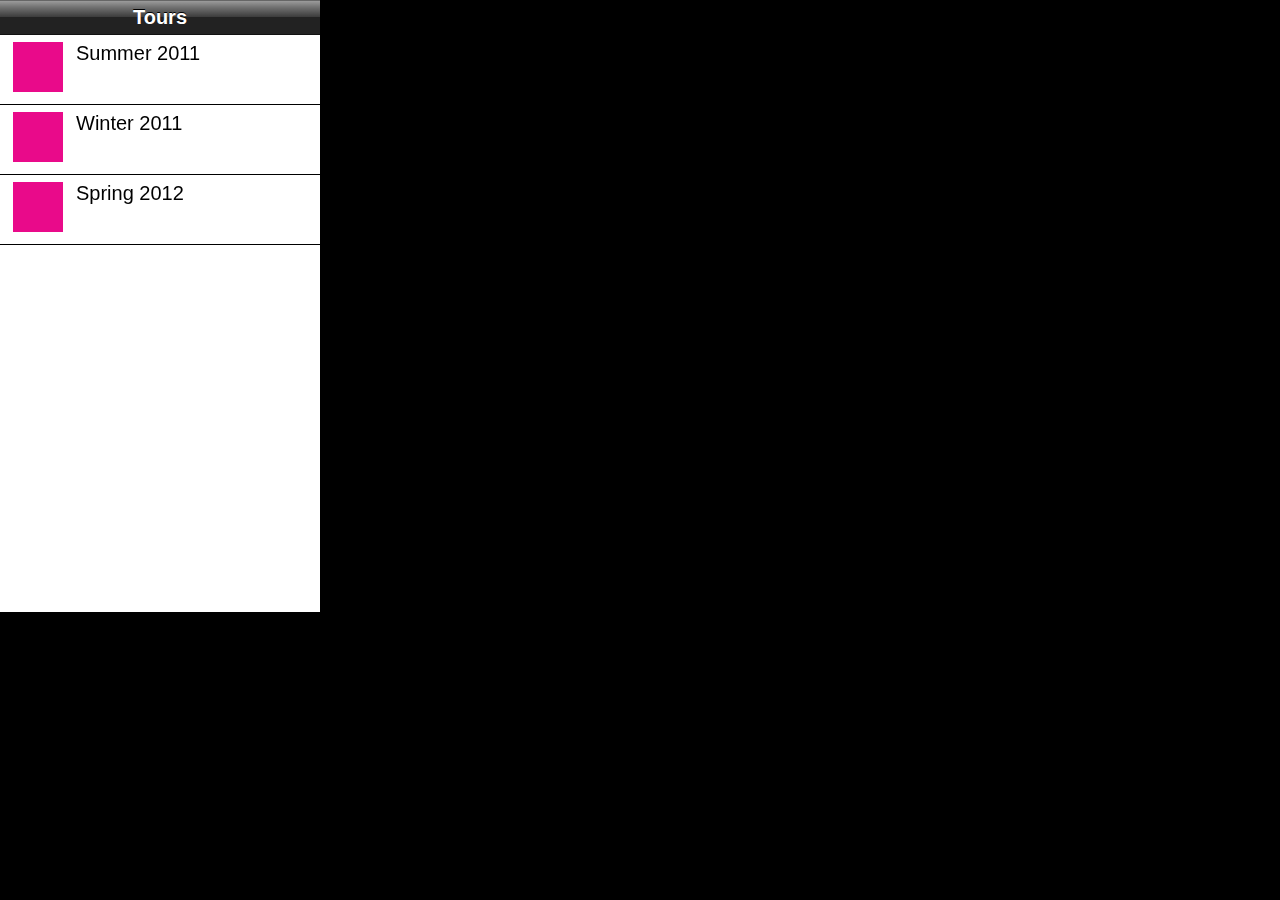
<file: index.html>
<!-- 
	1. Handle scrolling back and forth, autogenerate back buttons
	2. Floating toolbar at bottom
	3. handle skipping back and forth, but maintaining stack
	4. Handle "Tabs" within a page
	
	
	// TODO
	
	* Add support for tab images
	* add support for list item switch image
	* vertical center if there is an aside
	
	
	
	// header from
	http://www.cagintranet.com/archive/create-an-ios-header-bar-in-css3-and-html5/
	
	// footer from
	http://jordandobson.com/webkit_mask_iphone_nav/retina/#
 -->

<!DOCTYPE html>
<html lang="en">
<head>
	<title>Mobile Application Boilerplate</title>
	<meta name = "viewport" content = "width = device-width,maximum-scale=1.0, user-scalable = no">
	<meta name="apple-mobile-web-app-capable" content="yes" />
	<meta names="apple-mobile-web-app-status-bar-style" content="black-translucent" />

	<meta http-equiv="Content-Type" content="text/html; charset=utf-8" />
	<script type="text/javascript" src="js/jquery-1.6.2.min.js"></script>
	<script type="text/javascript" src="js/jquery.template.js"></script>
	<script type="text/javascript" src="js/touch-scroll.min.js"></script>
	
	<script type="text/javascript">
	
		var breadcrumbs = new Array();
		var pages = new Array();
		var current_page = 0;
		var tabs = new Array();
		var toolbar_timeout = null;
		var scroller = null;
		
		$(function() {

			// suck all the current pages into an array so we know where we are.
			$('div#application > #pages >  ul > li').each(function() { 
				pages.push({title: $(this).attr('data-title'),offset: $(this).position().left,id: $(this).attr('id')});
			});
				
			// show the first page
			$('div#application > #pages > ul > li:first-child').show();
				
			// show the first tab of any multi-tab page
			$('div#application > #pages > ul > li > section').hide();
			$('div#application > #pages > ul > li > section:first-child').show();
		
			$('div#application > div#toolbar > a.back').live('click',prevPage);
			$('div#application > div#toolbar').click(function(e) {
				e.preventDefault();
				$('div#application > #pages > ul').touchScroll('setPosition', 0);			
			});
	
			$('div#application > div#footer > a').live('click',switchTab);
			
			// handle iOS scrolling
			// may not be needed when iOS 5.0 comes out!
			$('div#application > #pages > ul').touchScroll();
	
			$('div#application > #pages > ul > li ul.list > li').live('click',function() {
				$(this).addClass('active');
				var event = $(this).attr('data-click');
				eval(event);
			});
	
			updateToolbar();
		});	
		
		
		function updateToolbar() {
		
			$('div#application div#toolbar').html("<h1>"+pages[current_page].title + "</h1>");
			if (breadcrumbs.length > 0) {
				back_button_title = breadcrumbs[breadcrumbs.length-1].title;
				$('div#application > div#toolbar').prepend('<a href="#" class="button back">' + back_button_title + '</a>');		
			}
			
			var id = '#'+pages[current_page].id;
			$('div#application > #pages > ul').touchScroll({scrollHeight:$(id).outerHeight(true)});
			$('div#application > #pages > ul').touchScroll('update');
			$('div#application > #pages > ul').touchScroll('setPosition', 0);

			updateTabs();
		}
		
		function updateTabs() {
		
			$('div#application > div#footer').hide();
			$('div#application > div#footer').html('');
			var id = '#'+pages[current_page].id;
			
			tabs = new Array();

			// suck all the tabs into an array 
			$(id + ' > section').each(function() {
				tabs.push({title: $(this).attr('data-title'),id: $(this).attr('id')});
				$(this).hide();
				$('div#application > div#footer').append('<a href="#" data-tab="' + $(this).attr('id') + '"><strong>' + $(this).attr('data-title') + '</strong></a>');
			});

			// show the first tab.
			$(id + ' > section').hide();
			$(id+ ' > section:first-child').show();
			$('div#application > div#footer > a:first-child').addClass('active');

			if (tabs.length > 0) {
				$('div#application > div#footer').show();
			}
			$('div#application > #pages > ul > li ul.list > li').removeClass('active');

		
		}
		
		
		function switchTab() {
			// switch to which tab?
			var tab = $(this).attr('data-tab');

			var id = '#'+pages[current_page].id;

			// deactivate other tabs
			$('div#application > div#footer > a').removeClass('active');
			$(id + ' > section').hide();

			$('div#application > #pages > ul').touchScroll('setPosition', 0);

			// activate this tab
			$(this).addClass('active');
			$('#' + tab).show();

			$('div#application > #pages > ul').touchScroll({scrollHeight:$(id).outerHeight(true)});
			$('div#application > #pages > ul').touchScroll('update');
			$('div#application > #pages > ul').touchScroll('setPosition', 0);

		}
		


		function nextPage() {			
			breadcrumbs.push({title:  pages[current_page].title, index: current_page, offset: pages[current_page].offset});
			
			var next_id = pages[current_page+1].id;
						
			$('div#application > #pages > ul').animate({
				left: '-=320',
			},'fast',function() {
				current_page++;
				updateToolbar();
			});
			
			return false;
		}


		function prevPage() {
			var prev_page = breadcrumbs.pop();
			
			var new_offset = prev_page.offset;
			console.log(new_offset);
			$('div#application > #pages >  ul').animate({
				left: -new_offset,
			},'fast',function() {
				current_page=prev_page.index;
				updateToolbar();
			});
			return false;
		}
		
		function gotoPage(x) {
			breadcrumbs.push({title:  pages[current_page].title, index: current_page, offset: pages[current_page].offset});
			var new_offset = pages[x].offset;
			$('div#application > #pages > ul').animate({
				left: -new_offset,
			},'fast',function() {
				current_page = x;
				updateToolbar();
			});
			return false;
		}



		function loadDynamic() {
			$('#dynamic').load('external.html',function() { gotoPage(3); });
		}
		
	</script>
	
	<style type="text/css">
		ul { list-style-type: none; margin:0px; padding:0px; }
		 
		body { background: #000; padding:0px; margin:0px; overflow-y: hidden;   font-size:        125%;   font-family:      helvetica, arial, sans-serif;}
		div#application { width: 320px;  margin-left:auto; margin-right: auto; overflow-x: hidden; overflow-y: auto; background: #FFF; position: fixed; }
		div#application > #pages { position: fixed; overflow-y: auto; overflow-x:hidden; width:320px; background: #FFF; } 

		div#application > #pages > ul { position: relative; width: 3000px; min-height: 400px; background: #F0F0F0; } 
		div#application > #pages > ul > li { display: block; width: 320px; min-height: 400px; float: left;  background: #FFF; }
		
		div#application > #pages > ul > li div.padded { padding-left: 13px; padding-right: 13px; padding-top:8px; padding-bottom:15px;  } 
		
		div#application > div#toolbar {  text-align: center; position: relative; 	
			border-top:1px solid #666; 
			border-bottom:1px solid #111; 
			background: #222; 
			background: -moz-linear-gradient(top, #333 0%, #111 100%); 
			background-image: -webkit-gradient(linear, left top, left bottom, from(rgba(255, 255, 255, 0.55)), color-stop(0.2, rgba(255, 255, 255, 0.35)), color-stop(0.5, rgba(255, 255, 255, 0.1)), color-stop(0.5, transparent), to(transparent) ); 
			color: #FFF; 

		} 

		div#application > #pages > ul > li ul.list li { 
			padding: 7px 13px; 
			border-bottom: 1px solid #000; 
			clear:both;
			vertical-align: middle;
			width: 100%;
		}

		div#application > #pages > ul > li ul.list li span { 			
			display: block;
		}

		div#application > #pages > ul > li ul.list li:after { 
			
			content: ".";
			display: block;
			height: 0;
			clear: both;
			visibility: hidden;
			
		}
		
		
   		div#application > #pages > ul > li  ul.list li.active { 
			background: #2c7ae5;
			color: #FFF;
		}

		div#application > #pages > ul > li ul.list li aside {
			float: left;
			width: 50px; 
			min-height: 50px; 
			height: 100%; 
			margin-right: 13px; 
		} 
		
		
		div#application > div#toolbar h1 {  
			margin:0px;
			 padding:5px 0 5px 0;text-align:center; 
			  font-size:20px; 
			  text-shadow:rgba(0, 0, 0, 1) 0 -1px 0;  
		  }

		div#application > div#toolbar .button { 
		  display:block; 
		  padding:2px 10px; 
		  line-height:21px; 
		  border-radius: 5px; 
		  -moz-border-radius:5px; 
		  -webkit-border-radius: 5px; 
		  overflow:hidden; 
		  height: 21px; 
		  font-weight: bold; 
		  position: absolute; 
		  top: 3px; 
		  font-family:inherit; 
		  font-size:12px; 
		  text-shadow:rgba(0, 0, 0, 0.6) 0 -1px 0; 
		  text-overflow:ellipsis; 
		  text-align:center; 
		  white-space:nowrap; 
		  background:none; 
		  cursor:pointer; 
		  margin:0; 
		  -webkit-transition: all .3s ease-in-out; 
		  -moz-transition: all .3s ease-in-out; 
		  -o-transition: all .3s ease-in-out; 
		} 
		div#application > div#toolbar .button:link, .button:visited { 
		  color:#fff; 
		  background: #555; 
		  background: -moz-linear-gradient(top, #555 0%, #222 100%); 
		  background-image: -webkit-gradient(linear, left top, left bottom, from(rgba(255, 255, 255, 0.55)), color-stop(0.2, rgba(255, 255, 255, 0.35)), color-stop(0.5, rgba(255, 255, 255, 0.1)), color-stop(0.5, transparent), to(transparent) ); 
		  border:1px solid #222; 
		  text-decoration:none; 
		  -webkit-box-shadow:inset 0 1px 1px rgba(0, 0, 0, .25), 0 1px 0 rgba(255, 255, 255, 0.25); 
		} 
		div#application > div#toolbar .button:active, .button:focus, .button:hover { 
		  text-decoration:none; 
		  background: #444; 
		  background: -moz-linear-gradient(top, #444 0%, #111 100%); 
		  background-image: -webkit-gradient(linear, left top, left bottom, from(rgba(255, 255, 255, 0.55)), color-stop(0.2, rgba(255, 255, 255, 0.35)), color-stop(0.5, rgba(255, 255, 255, 0.1)), color-stop(0.5, transparent), to(transparent) ); 
		}
	


		div#application > div#toolbar a.back { position: absolute; left: 3px; }
		div#application > div#footer { 
		
	       background-color:       #000;
	        padding:                .1em 0;
	        position:               fixed;
	        bottom:                 0;
	        width:                  100%;
	        border-top:             .05em solid rgba(255,255,255,.33);
	        -webkit-box-shadow:     0 -0.05em 0 rgba(0,0,0,0.9);
	        background-image:       -webkit-gradient(linear, 0% 0%, 0% 100%, from(rgba(255,255,255,.15)), color-stop(0.5, rgba(255,255,255,.10)), color-stop(0.505, rgba(255,255,255,.0)), to(rgba(255,255,255,.0)));
 		
		
		} 
		div#application > div#footer > a {       
				margin:                 0 auto;
				width:                  3.5em;
				height:                 2.5em;
				position:               relative;
				border-radius:          .25em;
				-webkit-border-radius:  .25em;
				display:                inline-block;
				vertical-align:         middle; 
				text-decoration: none;
		}

		div#application > div#footer > a  > strong{
	        position:               absolute;
	        font-size:              .5em;
	        color:                  #999;
	        bottom:                 0;
	        width:                  100%;
	        text-align:             center;
	        line-height:            1.5em;
	        font-weight:            bold;
	        -webkit-font-smoothing: antialiased;
      }
 
		div#application > div#footer >      a.active{
        background-color:       rgba(255,255,255,.10);
      }
      
 		div#application > div#footer >     a.active > strong{
        color:                  #fff;
      }



	</style>
	
</head>
<body>
	<div id="application">
		<div id="toolbar">
		</div>
		<div id="pages">
			<ul>
				<li id="welcome" data-title="Tours">
					<ul class="list">
						<li data-click="nextPage();">
							<aside>
								<img src="img/img.png" width="50" height="50">
							</aside>
							<span>
								Summer 2011
							</span>
						</li>
						<li data-click="nextPage();">
							<aside>
								<img src="img/img.png" width="50" height="50">
							</aside>
							<span>
								Winter 2011
							</span>
						</li>
						<li data-click="nextPage();">
							<aside>
								<img src="img/img.png" width="50" height="50">
							</aside>
							<span>
								Spring 2012
							</span>
						</li>

					</ul>
				</li>
				<li id="second" data-title="Tour Dates">
					<ul class="list">						
						<li data-click="nextPage();">
							<aside>
								12 hours
							</aside>
							<span>
								Austin, TX
							</span>
						</li>
						<li style="background: #CCC;">
							<p>
								And then 6 hours and 300 miles later...
							</p>
						</li>
						<li data-click="nextPage();">
							<aside>
								2 days
							</aside>
							<span>
								Dallas, TX
							</span>
						</li>
						<li style="background: #F00;">
							<h5 style="color: #FFFFCC;">WARNING: Short time, long distance!</h5>
							<p>
								And then 2 hours and 300 miles later...
							</p>
						</li>
						<li data-click="nextPage();">
							<aside>
								3 days
							</aside>
							<span>
								Ft Worth, TX
							</span>
						</li>
					</ul>
				</li>
				<li id="third" data-title="Tour Stop">
					<section id="tab1" data-title="Show Details">
						<div class="padded">
							<p>
								12 hours til Austin, TX
							</p>
							<p>Venue: Mohawk</p>
							<div style="width: 100%; height: 50px; background:#FFFFCC;">
							MAP
							</div>
							
							<p>
								Load in: 2pm
							</p>
							<p>Sound check: 4pm</p>
							<p>
								Doors: 9pm
							</p>
							<p>
								Showtime: 12pm
							</p>
							
							<h3>Contacts</h3>							
						</div>
						<ul class="list">
							<li>
								Chester Phillips / Phone / Email
							</li>
							<li>
								Chester Phillips / Phone / Email
							</li>
							<li>
								Chester Phillips / Phone / Email
							</li>
							<li>
								Chester Phillips / Phone / Email
							</li>
						</ul>
					</section>
					<section id="tab2" data-title="Nearby Places">
						<div class="padded">
							<h3>Nearby places</h3>
							
							<p>This would show nearby spots from foursquare or something</p>
							<p>Also, places you marked as faves</p>							
							
						</div>
					</section>
					<section id="tab3" data-title="Tasks">
						<div class="padded">
							<h3>Tasks</h3>
							
							<p><input type="checkbox" /> Get Gear</p>
							<p><input type="checkbox" /> Buy earplugs</p>
							<p><input type="checkbox" /> New socks</p>
	
						</div>
					</section>
				</li>
				<li id="dynamic" data-title="Foo">
				</li>
			</ul>
		</div>
		<div id="footer"></div>
	</div>		
</body>
</html>
</file>
